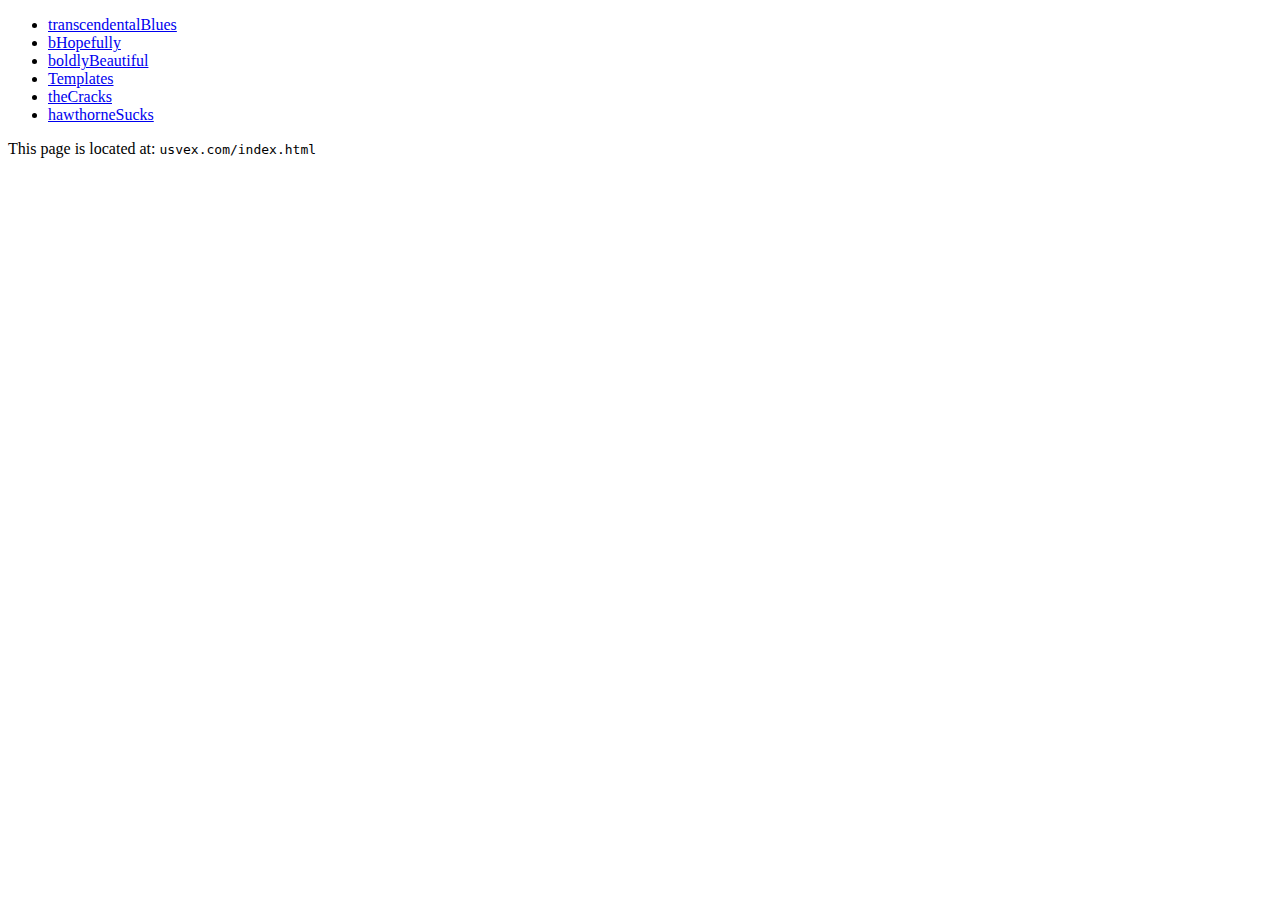
<file: index.html>
<!DOCTYPE html>
<html lang="en">
  <sergey-import src="head" />
  <body>
    <sergey-import src="header" />

    <main class="wrapper">
      <ul>
          <li><a href="/transcendentalBlues/">transcendentalBlues</a></li>
        <li><a href="/other/">bHopefully</a></li>
        <li><a href="/boldBeautiful">boldlyBeautiful</a></li>
        <li><a href="/template/">Templates</a></li>
        <li><a href="/cracks/">theCracks</a></li>
        <li><a href="/nathanielHawthorneSucks/">hawthorneSucks</a> </li>
      </ul>
      <p></p>
      <p>This page is located at: <code>usvex.com/index.html</code></p>
      
    </main>

    <sergey-import src="footer" />
  </body>
</html>
</file>
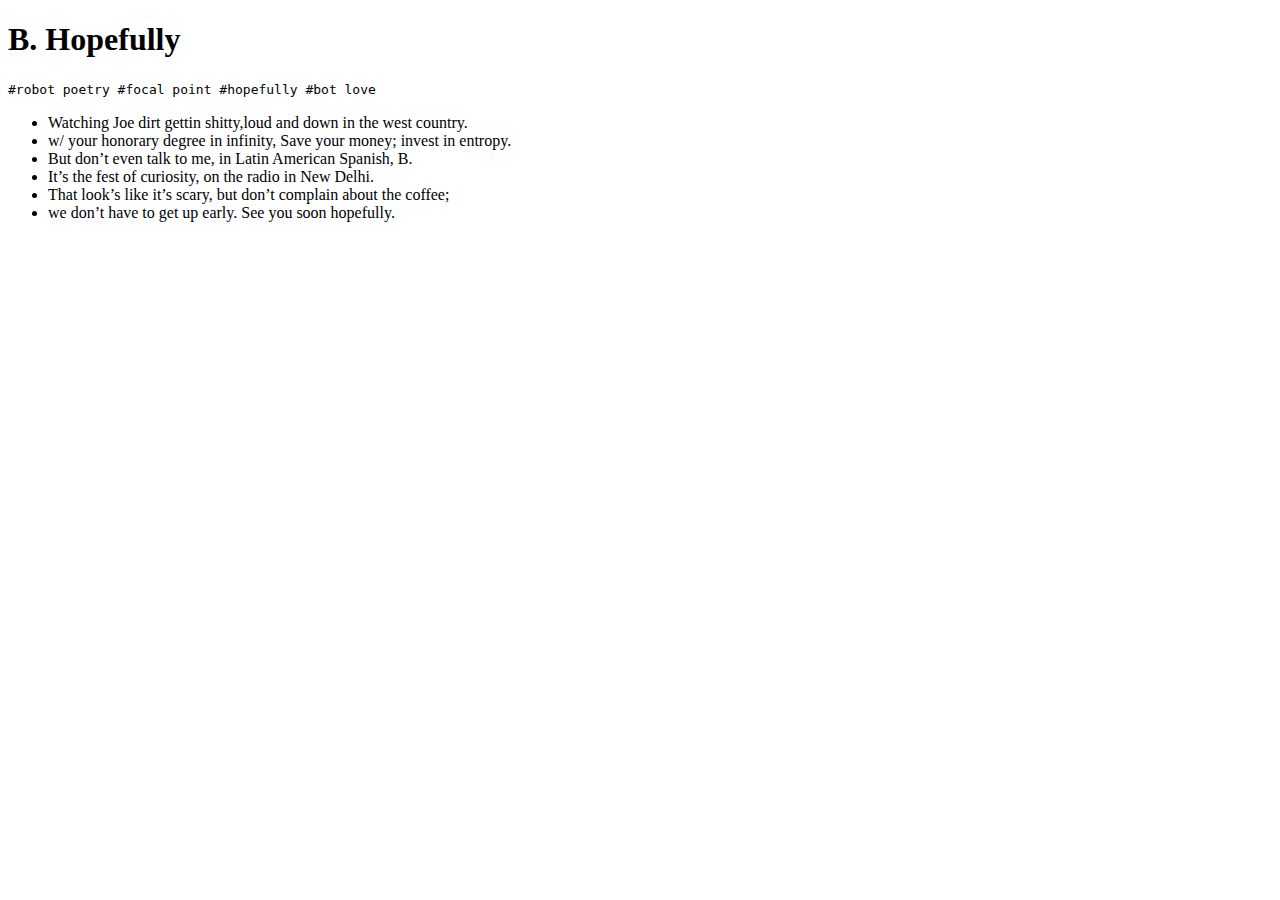
<file: other/index.html>
<!DOCTYPE html>
<html lang="en">
<sergey-import src="head">
  <title>This is gonna be a web page when it grows up</title>
</sergey-import>

<body class="stretched">
  <sergey-import src="header" />

  <main class="wrapper">
    <h1>B. Hopefully</h1>

    <p>
        <code>
            #robot poetry     #focal point     
            #hopefully     #bot love     
        </code>
    </p>


      <ul>
        <li>Watching Joe dirt gettin shitty,loud and down in the west country. </li>
        <li>w/ your honorary degree in infinity, Save your money; invest in entropy.</li>
        <li>But don’t even talk to me, in Latin American Spanish, B.</li>
        <li>It’s the fest of curiosity, on the radio in New Delhi.</li>
        <li>That look’s like it’s scary, but don’t complain about the coffee;</li>
        <li>we don’t have to get up early. See you soon hopefully.</li>
      </ul>
        
  </main>

  <sergey-import src="footer" />
</body>

</html>
</file>
